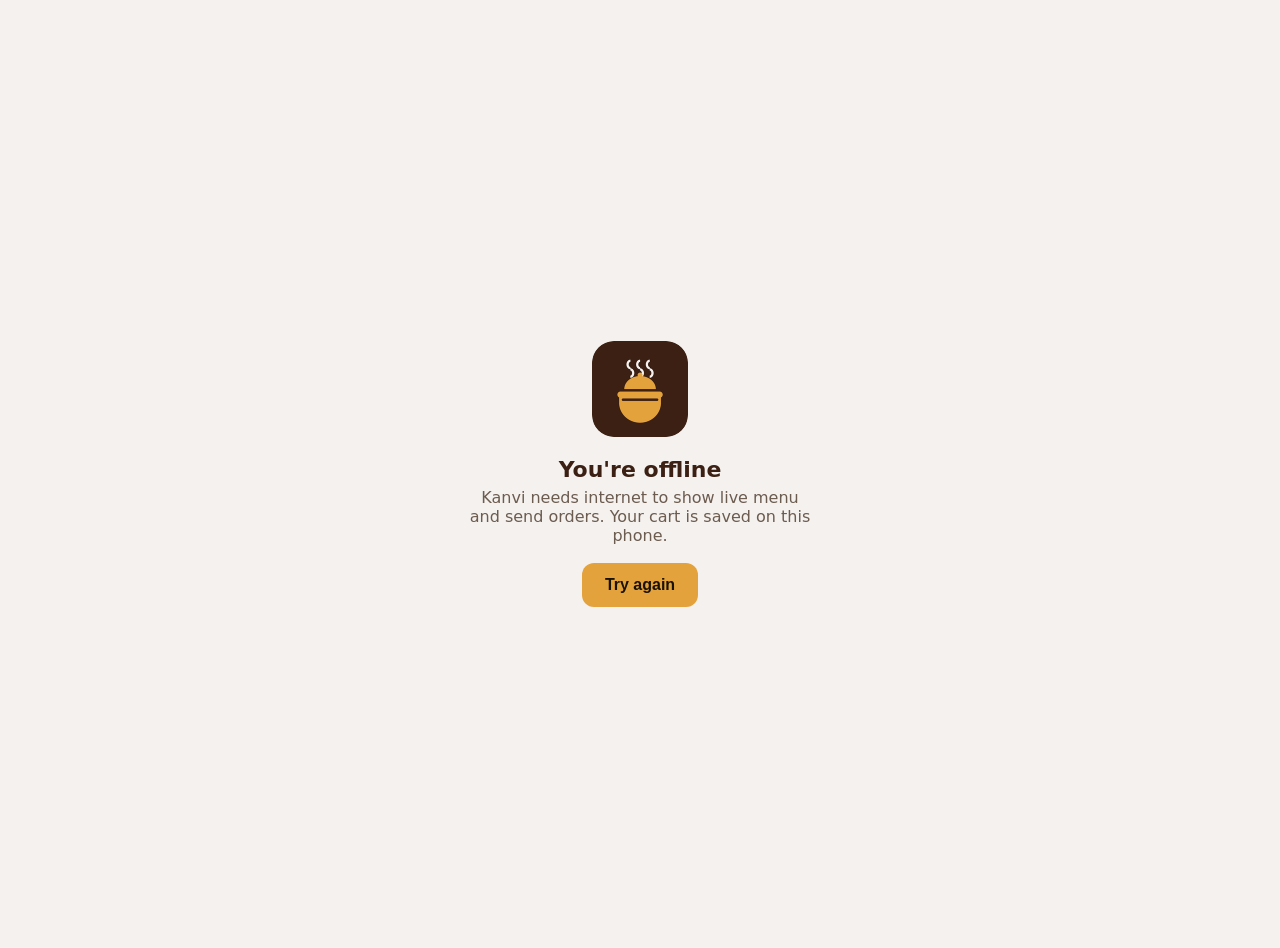
<file: offline.html>
<!doctype html><html lang="en"><head><meta charset="utf-8"><meta name="viewport" content="width=device-width,initial-scale=1"><title>Offline · Kanvi</title>
<style>body{margin:0;min-height:100vh;display:grid;place-items:center;background:#f4f1ee;color:#3b2013;font-family:system-ui,sans-serif;text-align:center;padding:24px}
img{width:96px;height:96px;border-radius:22px}h1{font-size:22px;margin:16px 0 6px}p{margin:0 0 18px;color:#6c5b4f;max-width:22rem}
button{background:#e4a23c;color:#1a1200;border:0;border-radius:12px;font-weight:700;padding:.8rem 1.4rem;font-size:16px}</style></head>
<body><main><img src="icons/icon-192.png" alt=""><h1>You're offline</h1><p>Kanvi needs internet to show live menu and send orders. Your cart is saved on this phone.</p><button onclick="location.reload()">Try again</button></main></body></html>
</file>
